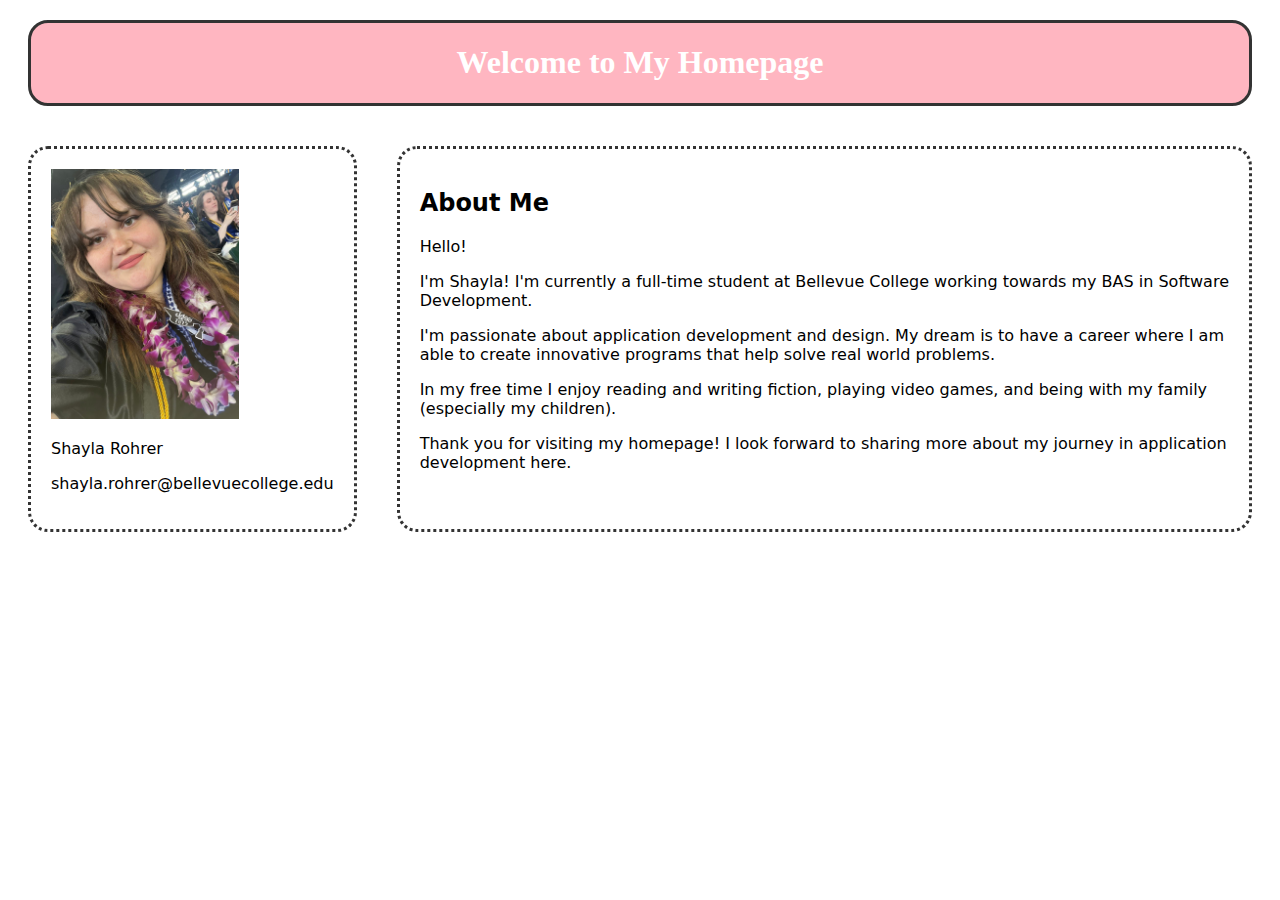
<file: index.html>
<!DOCTYPE html>
<html lang="en">

<head>
    <meta http-equiv="Content-Type" content="text/html; charset=UTF-8">
    <meta name="viewport" content="width=device-width, initial-scale=1.0">
    <meta name="author" content="Shayla Rohrer">

    <meta name="description" content="Shayla Rohrer's Homepage">
    <meta name="keywords" content="Shayla, Rohrer, Homepage, Software Development, Bellevue College">

    <title>Shayla's Website</title>
</head>
<stylesheet>
    <link rel="stylesheet" href="css/style.css">
</stylesheet>
<body>
    <div class="header">
        <h1>Welcome to My Homepage</h1>
    </div>
    <div class="flex-container">
    <div class="flex-item">
        <div class="image-container">
            <img src="img/profilepic.jpg" alt="Profile Picture">
        </div>
        <p>Shayla Rohrer</p>
        <p>shayla.rohrer@bellevuecollege.edu</p>
    </div>
    <div class="flex-item">
        <h2>About Me</h2>
        <p>Hello!</p>
        <p>I'm Shayla! I'm currently a full-time student at Bellevue College working towards my BAS in Software Development.</p>
        <p>I'm passionate about application development and design. My dream is to have a career where I am able to create innovative programs that help solve real world problems.</p>
        <p>In my free time I enjoy reading and writing fiction, playing video games, and being with my family (especially my children).</p>
        <p>Thank you for visiting my homepage! I look forward to sharing more about my journey in application development here.</p>
    </div>
</body>
</div>
</file>
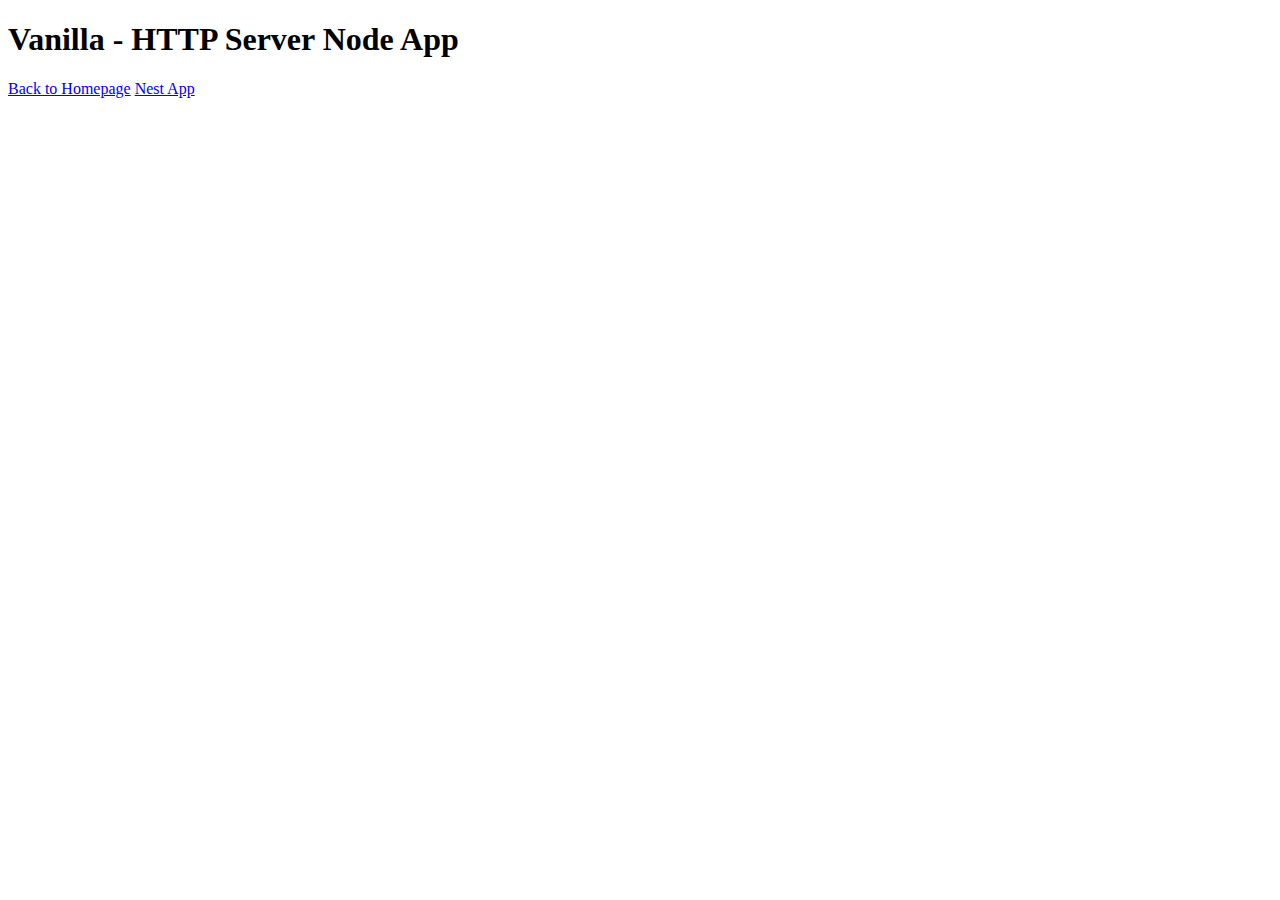
<file: node/http-server/index.html>
<!DOCTYPE html>
<html lang="en">
<head>
  <meta charset="UTF-8">
  <title>HTTP Server</title>
</head>
<body>
  <h1>Vanilla - HTTP Server Node App</h1>
  <a href="../../index.html">Back to Homepage</a>
  <a href="../nest1">Nest App</a>
</body>
</html>
</file>
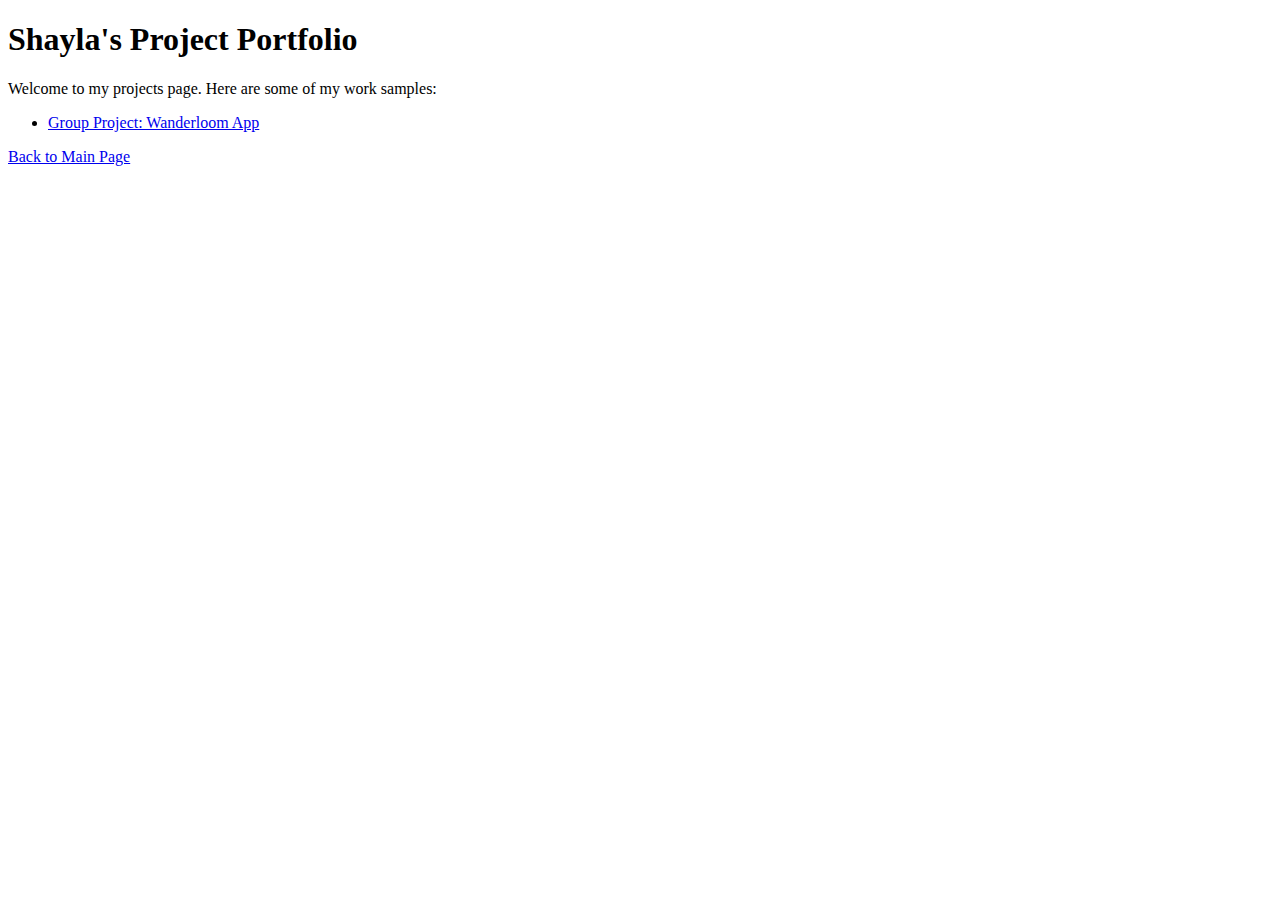
<file: project.html>
<!DOCTYPE html>
<html lang="en">
<head>
    <meta charset="UTF-8">
    <title>Project Portfolio</title>
</head>
<body>
    <h1>Shayla's Project Portfolio</h1>
    <p>Welcome to my projects page. Here are some of my work samples:</p>

    <!-- Example project links -->
    <ul>
        <li><a href="https://github.com/yevgeniymazur/AgilityDevInc" target="_blank">Group Project: Wanderloom App</a></li>
    </ul>

    <!-- Link back to main page -->
    <a href="index.html">Back to Main Page</a>
</body>
</html>
</file>
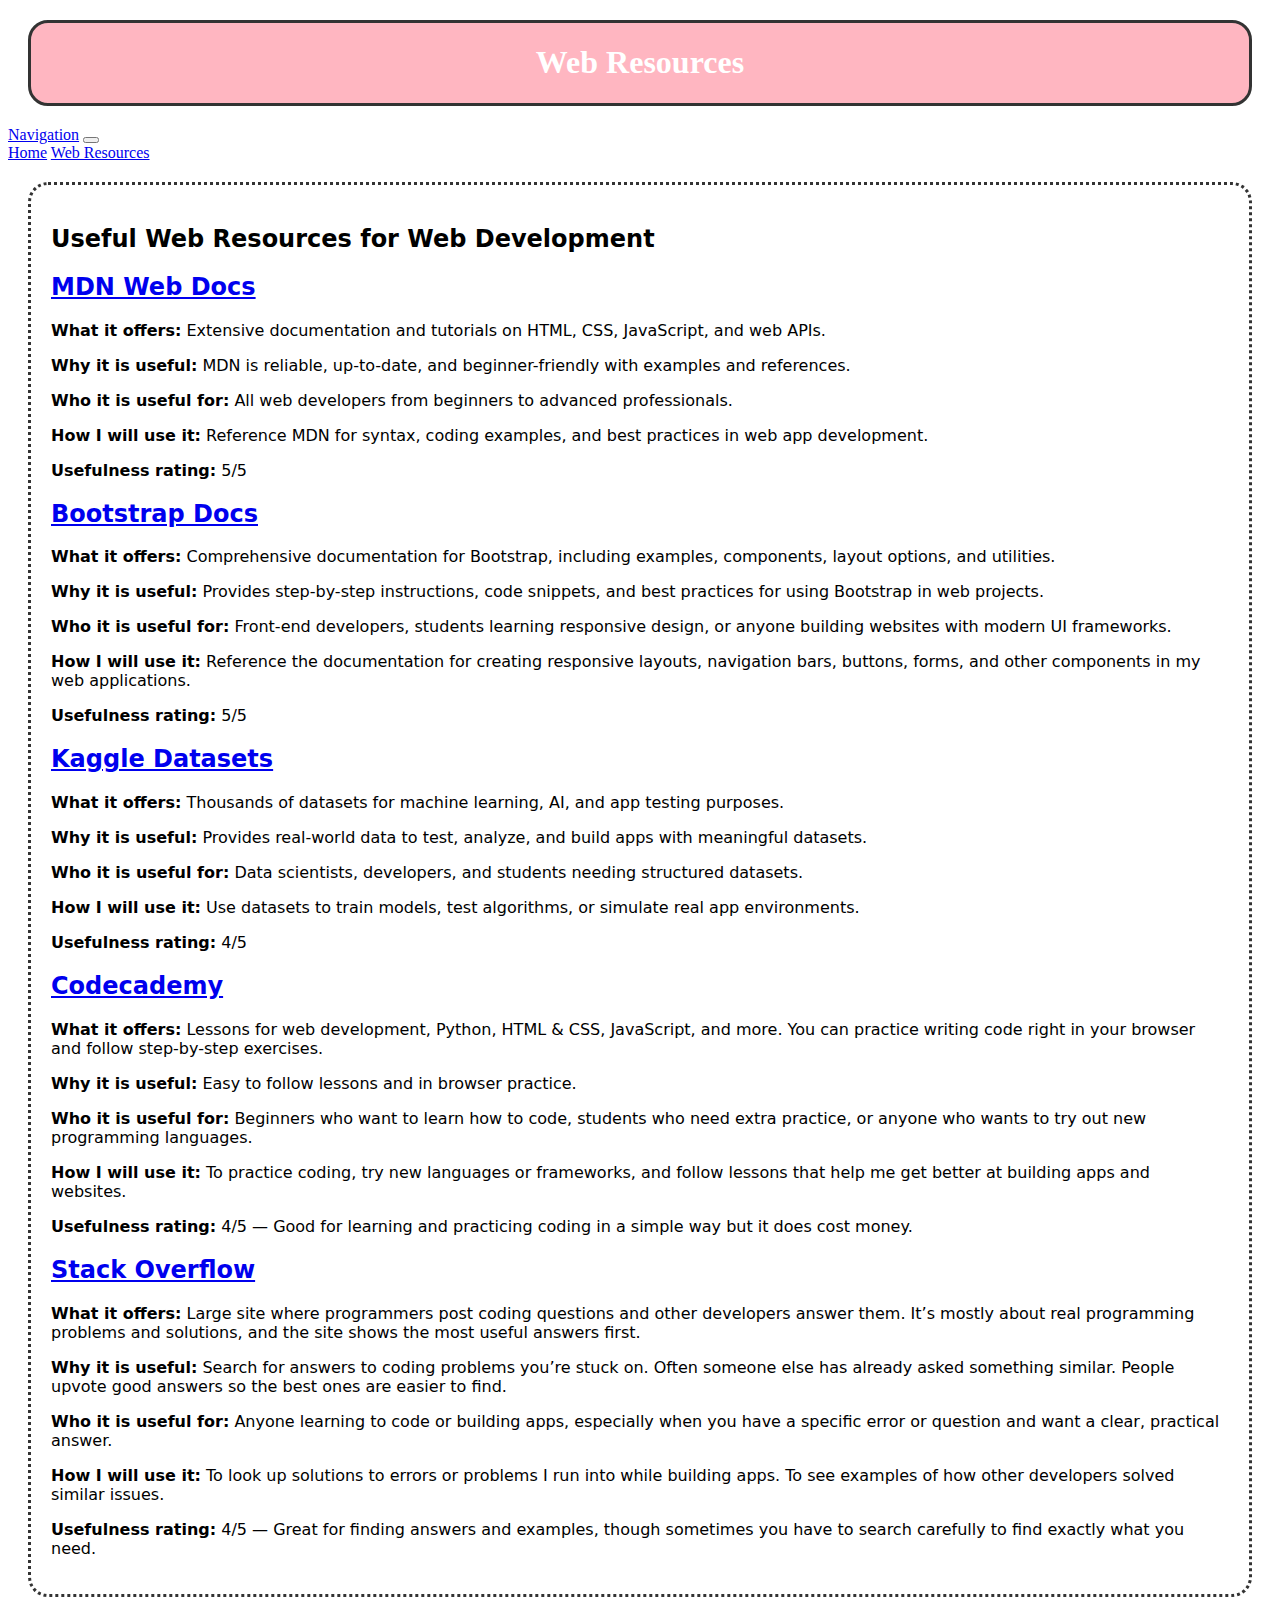
<file: html/webresources.html>
<!DOCTYPE html>
<html lang="en">

<head>
    <meta http-equiv="Content-Type" content="text/html; charset=UTF-8">
    <meta name="viewport" content="width=device-width, initial-scale=1.0">
    <meta name="author" content="Shayla Rohrer">
    <meta name="description" content="Shayla Rohrer's Web Resources">
    <meta name="keywords" content="Shayla, Rohrer, Web Resources, Software Development, Bellevue College">
    
    <title>Shayla's Website</title>

    <!-- meyers reset css -->
    <link rel="stylesheet" href="../css/style.css">

    <!-- bootstrap css -->
    <link href="https://cdn.jsdelivr.net/npm/bootstrap@5.3.8/dist/css/bootstrap.min.css" rel="stylesheet" integrity="sha384-sRIl4kxILFvY47J16cr9ZwB07vP4J8+LH7qKQnuqkuIAvNWLzeN8tE5YBujZqJLB" crossorigin="anonymous">
</head>

<body>
    <div class="header">
        <h1>Web Resources</h1>
    </div>

    <nav class="navbar navbar-expand-lg bg-body-tertiary">
        <div class="container-fluid">
        <a class="navbar-brand" href="#">Navigation</a>
        <button class="navbar-toggler" type="button" data-bs-toggle="collapse" data-bs-target="#navbarNavAltMarkup" aria-controls="navbarNavAltMarkup" aria-expanded="false" aria-label="Toggle navigation">
            <span class="navbar-toggler-icon"></span>
        </button>
        <div class="collapse navbar-collapse" id="navbarNavAltMarkup">
        <div class="navbar-nav">
        <a class="nav-link" href="../index.html">Home</a>
        <a class="nav-link active" aria-current="page" href="webresources.html">Web Resources</a>
        </div>
    </nav>

    <div class="flex-container">
    <div class="flex-item">
        <h2 class="text-center">Useful Web Resources for Web Development</h2>

        <!-- Resource 1 -->
        <section class="resource">
            <h2><a href="https://developer.mozilla.org/en-US/" class="link-info link-offset-2 link-underline-opacity-25 link-underline-opacity-100-hover" target="_blank">MDN Web Docs</a></h2>
            <p><strong>What it offers:</strong> Extensive documentation and tutorials on HTML, CSS, JavaScript, and web APIs.</p>
            <p><strong>Why it is useful:</strong> MDN is reliable, up-to-date, and beginner-friendly with examples and references.</p>
            <p><strong>Who it is useful for:</strong> All web developers from beginners to advanced professionals.</p>
            <p><strong>How I will use it:</strong> Reference MDN for syntax, coding examples, and best practices in web app development.</p>
            <p><strong>Usefulness rating:</strong> 5/5</p>
        </section>

        <!-- Resource 2 -->
         <section class="resource">
            <h2><a href="https://getbootstrap.com/docs/5.3/getting-started/introduction/" class="link-info link-offset-2 link-underline-opacity-25 link-underline-opacity-100-hover" target="_blank">Bootstrap Docs</a></h2>
            <p><strong>What it offers:</strong> Comprehensive documentation for Bootstrap, including examples, components, layout options, and utilities.</p>
            <p><strong>Why it is useful:</strong> Provides step-by-step instructions, code snippets, and best practices for using Bootstrap in web projects.</p>
            <p><strong>Who it is useful for:</strong> Front-end developers, students learning responsive design, or anyone building websites with modern UI frameworks.</p>
            <p><strong>How I will use it:</strong> Reference the documentation for creating responsive layouts, navigation bars, buttons, forms, and other components in my web applications.</p>
            <p><strong>Usefulness rating:</strong> 5/5</p>
        </section>

        <!-- Resource 3 -->
        <section class="resource">
            <h2><a href="https://www.kaggle.com/datasets" class="link-info link-offset-2 link-underline-opacity-25 link-underline-opacity-100-hover" target="_blank">Kaggle Datasets</a></h2>
            <p><strong>What it offers:</strong> Thousands of datasets for machine learning, AI, and app testing purposes.</p>
            <p><strong>Why it is useful:</strong> Provides real-world data to test, analyze, and build apps with meaningful datasets.</p>
            <p><strong>Who it is useful for:</strong> Data scientists, developers, and students needing structured datasets.</p>
            <p><strong>How I will use it:</strong> Use datasets to train models, test algorithms, or simulate real app environments.</p>
            <p><strong>Usefulness rating:</strong> 4/5</p>
        </section>

        <!-- Resource 4 -->
        <section class="resource">
            <h2><a href="https://www.codecademy.com" class="link-info link-offset-2 link-underline-opacity-25 link-underline-opacity-100-hover" target="_blank">Codecademy</a></h2>
            <p><strong>What it offers:</strong> Lessons for web development, Python, HTML & CSS, JavaScript, and more. You can practice writing code right in your browser and follow step-by-step exercises.</p>
            <p><strong>Why it is useful:</strong> Easy to follow lessons and in browser practice.</p>
            <p><strong>Who it is useful for:</strong> Beginners who want to learn how to code, students who need extra practice, or anyone who wants to try out new programming languages.</p>
            <p><strong>How I will use it:</strong> To practice coding, try new languages or frameworks, and follow lessons that help me get better at building apps and websites.</p>
            <p><strong>Usefulness rating:</strong> 4/5 — Good for learning and practicing coding in a simple way but it does cost money.</p>
        </section>

        <!-- Resource 5 -->
         <section class="resource">
            <h2><a href="https://stackoverflow.com/questions" class="link-info link-offset-2 link-underline-opacity-25 link-underline-opacity-100-hover" target="_blank">Stack Overflow</a></h2>
            <p><strong>What it offers:</strong> Large site where programmers post coding questions and other developers answer them. It’s mostly about real programming problems and solutions, and the site shows the most useful answers first.</p>
            <p><strong>Why it is useful:</strong> Search for answers to coding problems you’re stuck on. Often someone else has already asked something similar. People upvote good answers so the best ones are easier to find.</p>
            <p><strong>Who it is useful for:</strong> Anyone learning to code or building apps, especially when you have a specific error or question and want a clear, practical answer.</p>
            <p><strong>How I will use it:</strong> To look up solutions to errors or problems I run into while building apps. To see examples of how other developers solved similar issues.</p>
            <p><strong>Usefulness rating:</strong> 4/5 — Great for finding answers and examples, though sometimes you have to search carefully to find exactly what you need.</p>
</section>
    </div>

    <!-- bootstrap js -->
     <script src="https://cdn.jsdelivr.net/npm/bootstrap@5.3.8/dist/js/bootstrap.bundle.min.js" integrity="sha384-FKyoEForCGlyvwx9Hj09JcYn3nv7wiPVlz7YYwJrWVcXK/BmnVDxM+D2scQbITxI" crossorigin="anonymous"></script>
    
</body>
</div>
</file>
<file: css/style.css>
.header {
    text-align: center;
    border-style: solid;
    border-color: #333;
    border-radius: 20px;
    margin: 20px;
    background-color: lightpink;
    color: white;
}

.flex-container {
    display: flex;
    flex-flow: row nowrap;
    justify-content: start;
}

.flex-container > * {
    flex: 1 1 auto;
}

.flex-item {
    text-align: start;
    font-family:system-ui, -apple-system, BlinkMacSystemFont, 'Segoe UI', Roboto, Oxygen, Ubuntu, Cantarell, 'Open Sans', 'Helvetica Neue', sans-serif;
    border-style: dotted;
    border-color: #333;
    border-radius: 20px;
    margin: 20px;
    padding: 20px;
}


.image-container img {
    width: auto;
    height: 250px;
}
</file>
